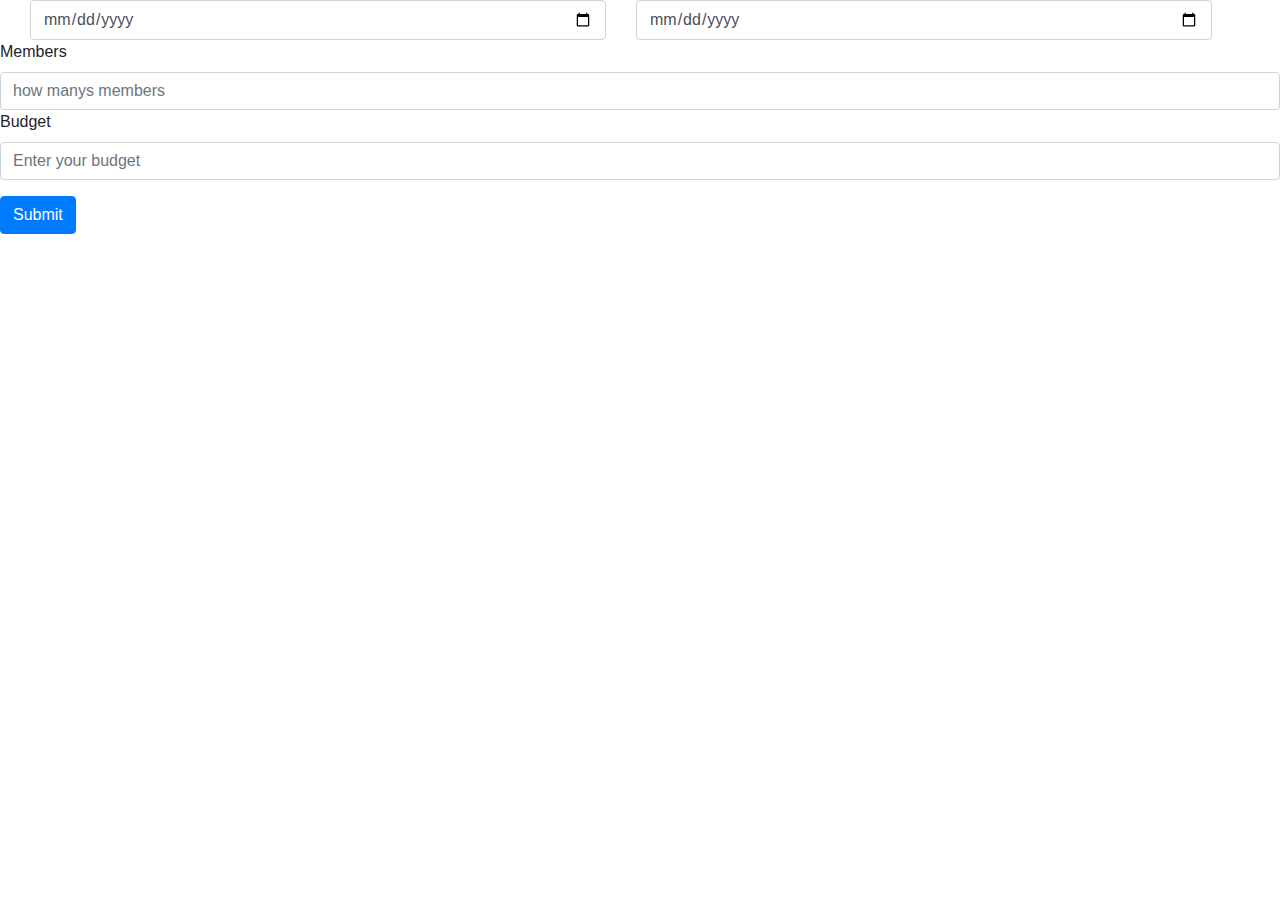
<file: details.html>
<!DOCTYPE html>
<html lang="en">
  <head>
    <!-- Required meta tags -->
    <meta charset="utf-8" />
    <meta
      name="viewport"
      content="width=device-width, initial-scale=1, shrink-to-fit=no"
    />

    <!-- Bootstrap CSS -->
    <link
      rel="stylesheet"
      href="https://cdn.jsdelivr.net/npm/bootstrap@4.0.0/dist/css/bootstrap.min.css"
      integrity="sha384-Gn5384xqQ1aoWXA+058RXPxPg6fy4IWvTNh0E263XmFcJlSAwiGgFAW/dAiS6JXm"
      crossorigin="anonymous"
    />

    <title>Hello, world!</title>
  </head>
  <body>
    <form>
      <div class="form-group">
        <div
          class="md-form md-outline input-with-post-icon datepicker reducesize"
          style="display: flex"
        >
          <input
            placeholder="Select date"
            type="date"
            id="example"
            class="form-control"
            style="width: 45%; margin: 0px 30px"
          />
          <input
            placeholder="Select date"
            type="date"
            id="example"
            class="form-control"
            style="width: 45%"
          />
        </div>
        <label for="members">Members</label>
        <input
          type="number"
          class="form-control"
          id="members"
          aria-describedby="emailHelp"
          placeholder="how manys members"
        />
        <label for="members">Budget</label>
        <input
          type="number"
          class="form-control"
          id="budget"
          aria-describedby="emailHelp"
          placeholder="Enter your budget"
        />
      </div>
      
      </div>

      <button type="submit" class="btn btn-primary"style="text-decoration:none;"><a href="interest.html" style="text-decoration: none;color: white;">Submit</a></button>
    </form>
    <script>
      $(".datepicker").datepicker({
        weekdaysShort: ["Su", "Mo", "Tu", "We", "Th", "Fr", "Sa"],
        showMonthsShort: true,
      });
    </script>

    <!-- Optional JavaScript -->
    <!-- jQuery first, then Popper.js, then Bootstrap JS -->
    <script
      src="https://code.jquery.com/jquery-3.2.1.slim.min.js"
      integrity="sha384-KJ3o2DKtIkvYIK3UENzmM7KCkRr/rE9/Qpg6aAZGJwFDMVNA/GpGFF93hXpG5KkN"
      crossorigin="anonymous"
    ></script>
    <script
      src="https://cdn.jsdelivr.net/npm/popper.js@1.12.9/dist/umd/popper.min.js"
      integrity="sha384-ApNbgh9B+Y1QKtv3Rn7W3mgPxhU9K/ScQsAP7hUibX39j7fakFPskvXusvfa0b4Q"
      crossorigin="anonymous"
    ></script>
    <script
      src="https://cdn.jsdelivr.net/npm/bootstrap@4.0.0/dist/js/bootstrap.min.js"
      integrity="sha384-JZR6Spejh4U02d8jOt6vLEHfe/JQGiRRSQQxSfFWpi1MquVdAyjUar5+76PVCmYl"
      crossorigin="anonymous"
    ></script>
  </body>
</html>
</file>
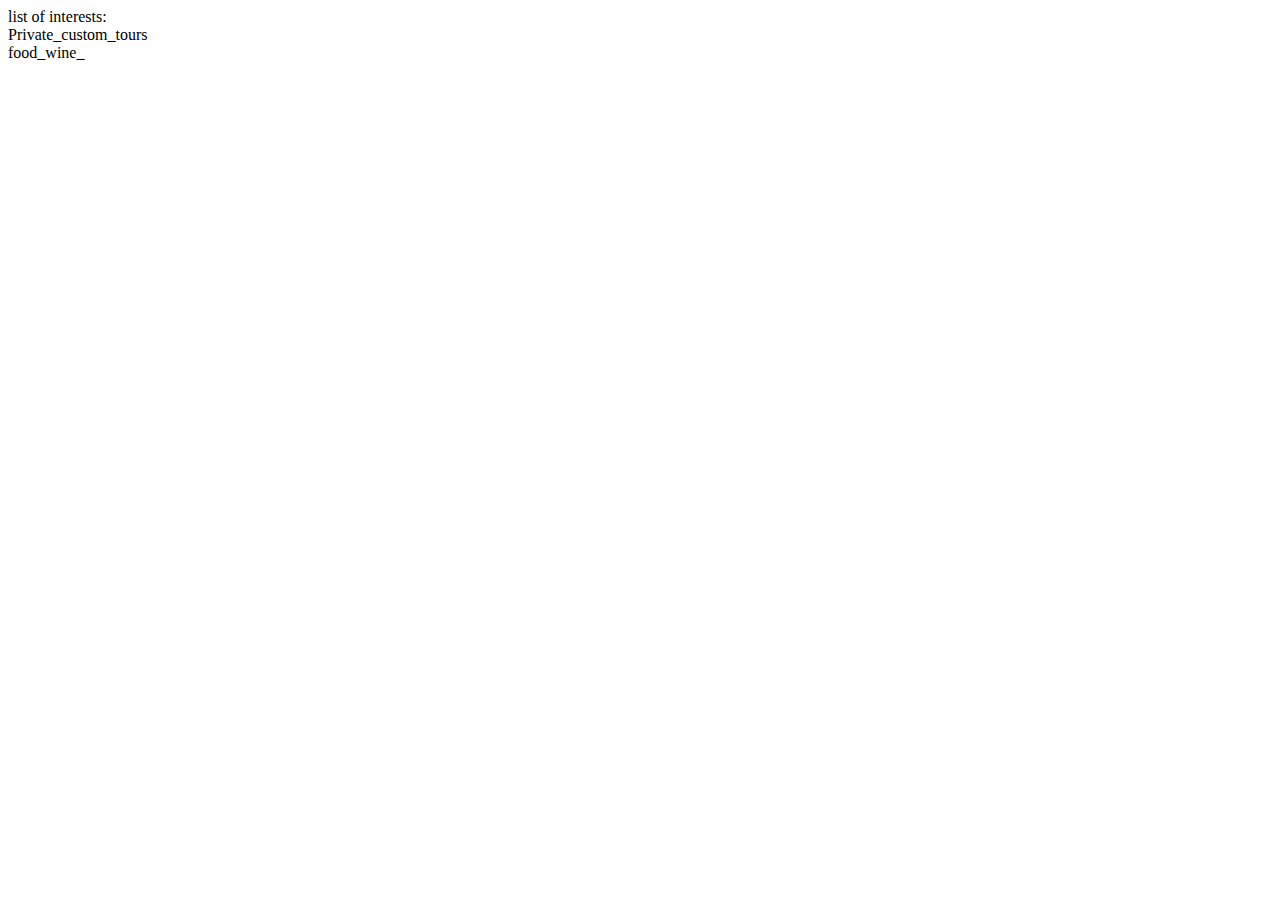
<file: interest.html>
<!DOCTYPE html>
<html lang="en">
  <head>
    <meta charset="UTF-8" />
    <meta http-equiv="X-UA-Compatible" content="IE=edge" />
    <meta name="viewport" content="width=device-width, initial-scale=1.0" />
    <title>Document</title>
  </head>
  <body>
    list of interests:

    <li>Private_custom_tours</li>
    <li>food_wine_</li>
    <li></li>
  </body>
</html>
</file>
